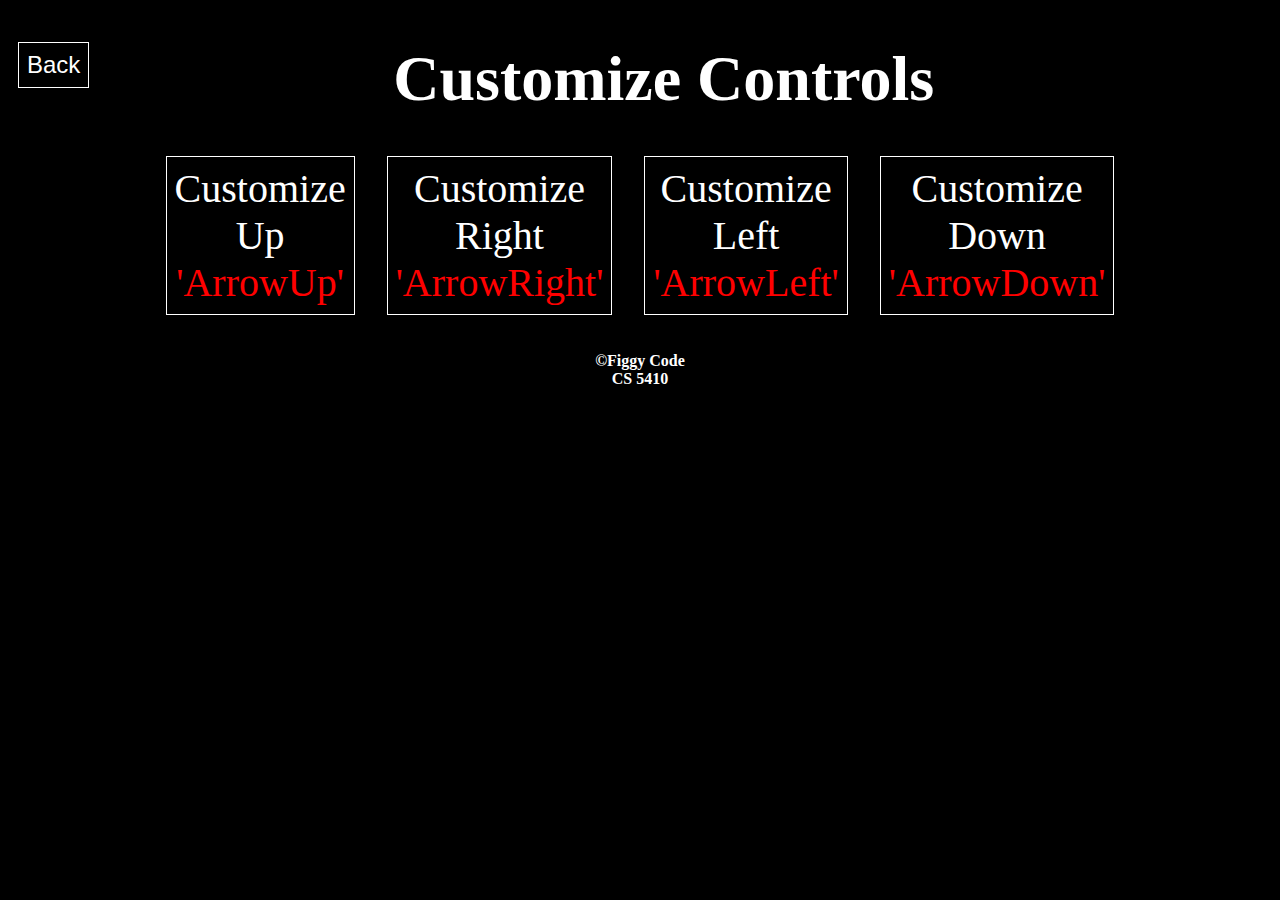
<file: src/pages/controls.html>
<html lang="en">
    <head>
        <meta charset="utf-8">
    
        <title>Frogger</title>
        
    
        <link rel="stylesheet" href="../style/style.css">
    
    </head>
    
    <body>

        <div class = "titleBox">
            <a href = "../../index.html" ><input class = "backButton" type = "button" value = "Back"> </a>
            <h1 class = "title">Customize Controls</h1>
        </div>

        <div class = "controlBox">
            <div class = "control" id = "up" onclick = "upClick()">
                Customize <br> Up
            </div>
            <div class = "control" id = "right" onclick = "rightClick()">
                Customize <br> Right 
            </div>
            <div class = "control" id = "left" onclick = "leftClick()">
                Customize <br> Left
            </div>
            <div class = "control" id = "down" onclick = "downClick()">
                Customize <br> Down
            </div>
        </div>
        <div id = "newControls" >

        </div>


        <h4 class ="creditBox"> ©Figgy Code <br> CS 5410</h4>
        <script src="./controls.js"></script>
    </body>
</html>
</file>
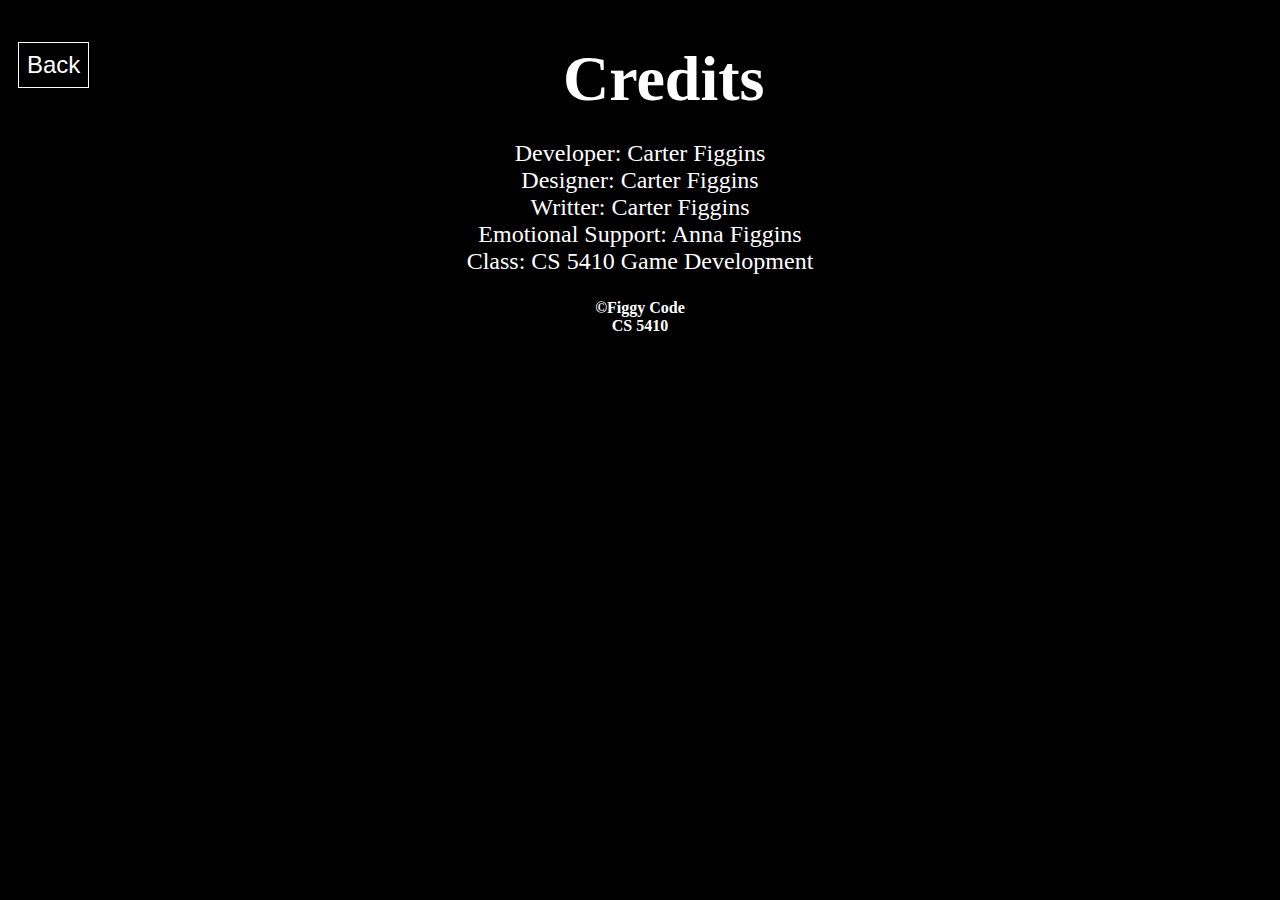
<file: src/pages/credits.html>
<html lang="en">
    <head>
        <meta charset="utf-8">
    
        <title>Frogger</title>
        
    
        <link rel="stylesheet" href="../style/style.css">
    
    </head>
    
    <body>

        <div class = "titleBox">
            <a href = "../../index.html" ><input class = "backButton" type = "button" value = "Back"> </a>
            <h1 class = "title">Credits</h1>
        </div>

        <div class = "creditBox">
            <p class = "creditText">
                Developer: Carter Figgins<br>
                Designer: Carter Figgins<br>
                Writter: Carter Figgins<br>
                Emotional Support: Anna Figgins<br>
                Class: CS 5410 Game Development
            </p>
        </div>

        <h4 class ="creditBox"> ©Figgy Code <br> CS 5410</h4>

    </body>
</html>
</file>
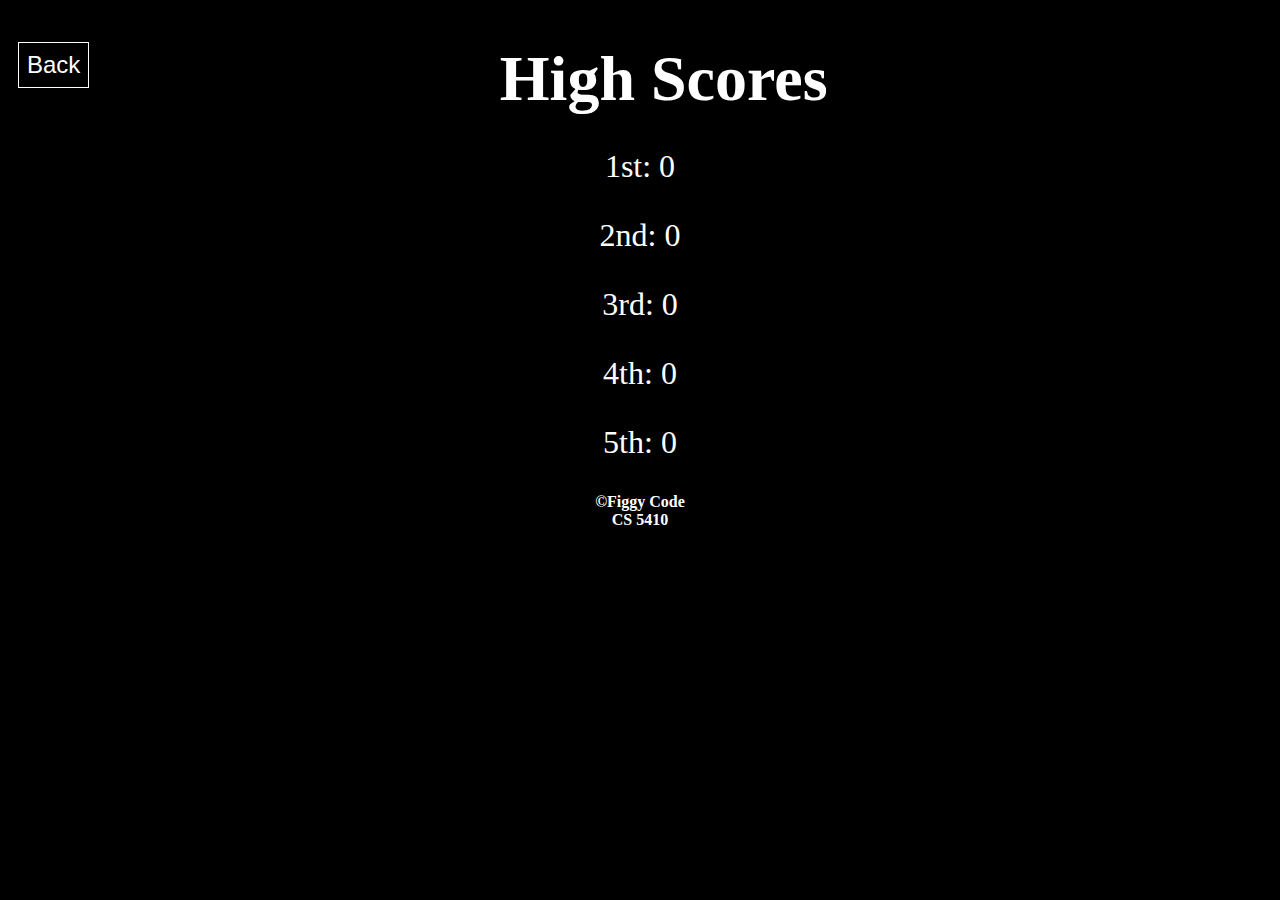
<file: src/pages/highScores.html>
<html lang="en">
    <head>
        <meta charset="utf-8">
    
        <title>Frogger</title>
        
    
        <link rel="stylesheet" href="../style/style.css">
    
    </head>
    
    <body>

        <div class = "titleBox">
            <a href = "../../index.html" ><input class = "backButton" type = "button" value = "Back"> </a>
            <h1 class = "title">High Scores</h1>
        </div>


        <div class = "highScores">
            <p id = "0">1st: </p>
            <p id = "1">2nd: </p>
            <p id = "2">3rd: </p>
            <p id = "3">4th: </p>
            <p id = "4">5th: </p>
        </div>

        <h4 class ="creditBox"> ©Figgy Code <br> CS 5410</h4>

        <script src="./highScore.js"></script>

    </body>
</html>
</file>
<file: src/style/style.css>
.backButton{
    padding-right: 1rem;
    padding-left: 1rem;
    padding: .5rem;
    color: white;
    font-size: 1.5rem;
    border: .1rem solid white;
    background-color: black;
    -webkit-transition-duration: 0.4s;
    transition-duration: 0.4s;
    cursor: pointer;
    float: left;

}

body{
    background-color: black;
    padding: 10px;
}

.box{
    border: .1rem solid white;
}

.button{
    font-size: 20px;
	border-radius: 8px;
	text-align: center;
    
}
.control{
    color: white;
    border: .1rem solid white;
    text-align: center;
    display: inline-flex;
    font-size: 2.5rem;
    padding: .5rem;
    margin: 1rem;
    flex-flow: column;
    cursor: pointer;

}

.controlBox{
    display: flex;
    justify-content: center;
}

.creditBox{
    text-align: center;
    color: white;
}

.creditText{
    font-size: 24;
}

.highScores{
    color: white;
    text-align: center;
    font-size: 2rem;
    margin: 0;
}

.image{
    margin: 1rem;
    text-align: center;
    cursor: pointer;
}

.menuButton{
    margin: 5px;
    padding: 25px;
    width: 40%;
    color: white;
    font-size: 30px;
    border: 2px solid lawngreen;
    background-color: black;
    -webkit-transition-duration: 0.4s;
    transition-duration: 0.4s;
    cursor: pointer;
    margin-bottom: .9%;
    margin-top:4%
}

#newControls{
    font-size: 4rem;
    color: white;
    text-align: center;
}

#particles{
    text-align: center;
}

.red{
    color: red;
}

#ships{
    text-align: center;
}

.title{
    margin: 1.5rem;
    color: white;
}

.titleBox{
    font-size: 32px;
    text-align: center;
}



/* Featues */
.backButton:hover{
    background-color: white;
    border: 2px solid white;
	color: black;
}

.backButton:active {
    background-color: white;
    border: 2px solid white;
    color: black;
    transform: translateY(4px);
  }


.menuButton:hover{
    background-color: white;
    border: 2px solid white;
	color: black;
}

.menuButton:active {
    background-color: lawngreen;
    border: 2px solid lawngreen;
    color: black;
    transform: translateY(4px);
  }

  /* Canvas */

  #id-canvas
{
    border: 1px solid white;
    left: 0;
    top: 0;
    background-color:rgb(0, 0, 0);
    margin-left: 1%;
    margin-top: 1%;
}
</file>
